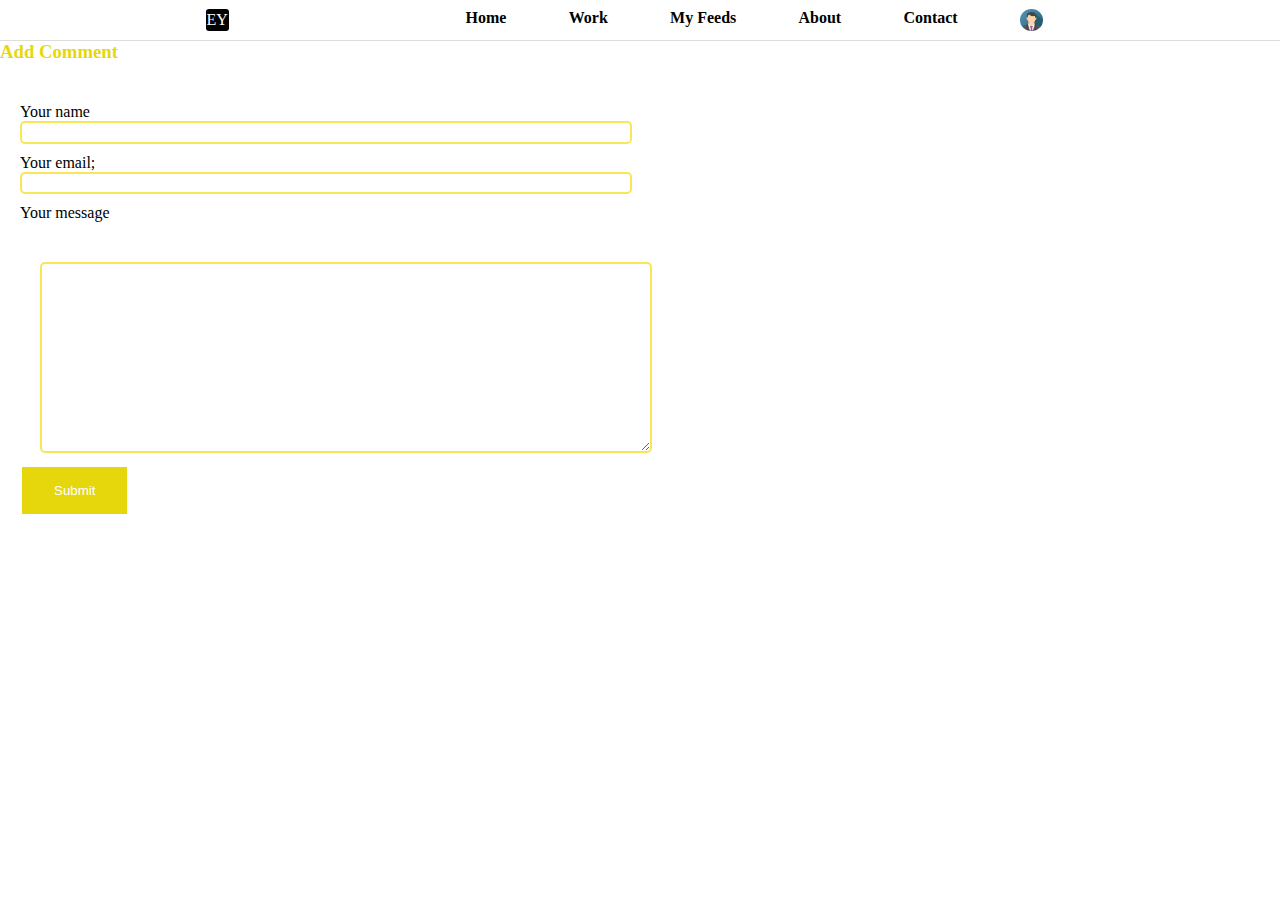
<file: comment.html>
<!DOCTYPE html>
<html lang="en">
  <head>
    <meta charset="UTF-8" />
    <meta name="viewport" content="width=device-width, initial-scale=1.0" />
    <meta http-equiv="X-UA-Compatible" content="ie=edge" />
    <title>Dragonstone Theme</title>
    <link rel="stylesheet" href="index.css" />
  </head>
  <body>
    <section class="top">
      <nav class="navbar">
        <div class="navLogo">EY</div>
        <ul class="nav-list">
          <li class="list-items"><a href="#">Home</a></li>
          <li class="list-items"><a href="#">Work</a></li>
          <li class="list-items"><a href="#">My Feeds</a></li>
          <li class="list-items"><a href="#">About</a></li>
          <li class="list-items"><a href="#">Contact</a></li>
          <img
            src="./img_avatar.png"
            id="list-item-logo"
            alt=""
            width="23.33"
            height="22"
          />
        </ul>
      </nav>
</section>
<section> 
    <h3>Add Comment</h3>     
       <div id="comment">
        
            <form action="#" method="post">
        
            <label for="comment_author" class="required">Your name</label>
            <input type="text" name="comment_author"  value="" required="required">
        
            <label for="email" class="required">Your email;</label>
            <input type="email" name="email" value=""  required="required">
        
            <label for="comment" class="required">Your message</label>
            <textarea name="comment" id="comment" rows="10" required="required"></textarea>
            <input type="hidden" name="comment_post" value="1" />
            <input name="submit" type="submit" value="Submit" />
        </form>
        
        </div>
    </section>
    </body>
</html>
</file>
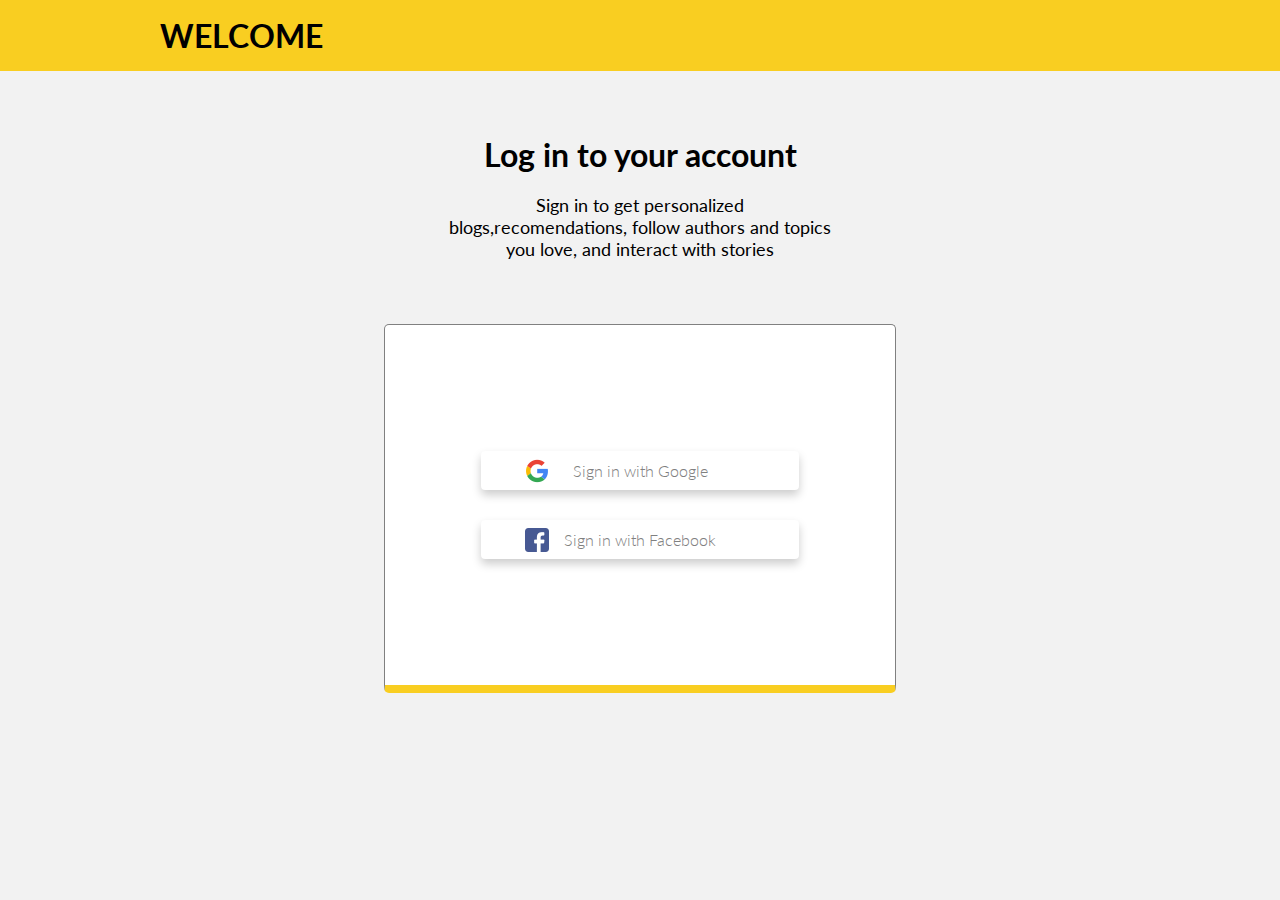
<file: template/signin.html>
<!DOCTYPE html>
<html lang="en">
  <head>
    <meta charset="UTF-8" />
    <meta name="viewport" content="width=device-width, initial-scale=1.0" />
    <meta http-equiv="X-UA-Compatible" content="ie=edge" />
    <link href="css/style.css" rel="stylesheet" />
    <title>Medium Reloaded - Sign in</title>
  </head>
  <body>
    <div class="container">
      <header>
        <h1>Welcome</h1>
      </header>
      <div class="login-info">
        <h1>Log in to your account</h1>
        <div class="subheader">
          Sign in to get personalized blogs,recomendations, follow authors and
          topics you love, and interact with stories
        </div>
      </div>
      <section class="form-area">
        <div class="form-group">
          <button type="button" id="" class="btn btn-google">
            Sign in with Google
          </button>
        </div>

        <div class="form-group">
          <button type="button" class="btn btn-facebook">
            Sign in with Facebook
          </button>
        </div>
      </section>
    </div>
  </body>
</html>
</file>
<file: index.css>
* {
  margin: 0;
  padding: 0;
  box-sizing: border-box;
}

.top {
  min-height: 40px;
  width: 100%;
  border-bottom: 1px solid #dfdcdc;
}

.navLogo {
  background-color: black;
  color: white;
  padding: 2px 1px;
  border-radius: 3px;
}

.navbar {
  display: flex;
  min-height: inherit;
  justify-content: space-evenly;
  align-items: center;
  width: inherit;
}

.nav-list {
  display: flex;
  list-style: none;
  justify-content: space-around;
  width: 50%;
}

.list-items > a {
  display: flex;
  justify-content: space-around;
  text-decoration: none;
  color: black;
  font-weight: bold;
}

#list-item-logo {
  border-radius: 50%;
}

.list-items > a:hover {
  border-bottom: 3px solid red;
}

#comment {
  position: relative;
  margin:20px;
    margin-top: 40px;
    display: flex;
  }
  h3{
   color: rgb(230, 215, 13);
 } 
  #comment input[type='text'] ,
  #comment input[type='email'], 
  #comment textarea {
    margin-bottom: 10px;
    width: 100%;
    justify-content: flex-end;
    border: 2px solid rgba(243, 220, 17, 0.705);
    -webkit-border-radius: 5px;
    -moz-border-radius: 5px;
    -o-border-radius: 5px;
    -ms-border-radius: 5px;
    -khtml-border-radius: 5px;
    border-radius: 5px;
    line-height: 1.4em;
  }
#comment input[type='submit']{
  background-color: rgb(230, 215, 13);
  border: none;
  color: white;
  padding: 16px 32px;
  text-decoration: none;
  margin: 4px 2px;
  cursor: pointer;
}
</file>
<file: template/css/style.css>
@import url("https://fonts.googleapis.com/css?family=Cabin|Lato|Montserrat");
* {
  margin: 0;
  padding: 0;
  box-sizing: border-box;
  font-family: "Lato", sans-serif;
}
:root {
  --bg-primary: #f2f2f2;
  --yellow: #f9ce21;
  --section-margin: 4rem auto;
  --box-shadow: 0 5px 10px 0px rgba(0, 0, 0, 0.2);
}
body {
  background: var(--bg-primary);
}
/* Fonts */
h1,
h2,
h3,
h4,
h5,
h6 {
  font-family: "Lato", sans-serif;
}
a {
  text-decoration: none;
}

header {
  width: 100%;
  padding: 1rem 10rem;
  background: var(--yellow);
}
header h1 {
  color: #000;
  text-transform: uppercase;
}

/* Sections */
.container {
  width: 100%;
}
.login-info {
  width: 100%;
  text-align: center;
  padding-top: 4rem;
}
.login-info .subheader {
  width: 30%;
  margin: 20px auto;
  font-size: 18px;
}

.form-area {
  width: 40%;
  margin: var(--section-margin);
  background: #fff;
  border: 1px solid grey;
  border-bottom: 8px solid var(--yellow);
  border-radius: 5px;
  padding: 6rem;
}
/* Form */
.error {
  color: #cc0000;
  text-align: center;
}

.form-group {
  margin: 30px 0 30px;
}
.btn {
  width: 100%;
  padding: 10px;
  text-align: center;
  cursor: pointer;
  border-radius: 4px;
  font-size: 16px;
  font-weight: 300;
  border: none;
  box-shadow: var(--box-shadow);
}

.btn-google {
  background: white url("../images/goo.png") 15% center no-repeat;
  color: grey;
}

.btn-facebook {
  background: white url("../images/fb.png") 15% center no-repeat;
  color: grey;
}

/** MOBILE STYLES **/
@media only screen and (max-width: 1200px) {
  .form-area {
    width: 50%;
    padding: 4rem;
  }
}
@media only screen and (max-width: 768px) {
  .form-area {
    width: 50%;
  }
  .btn-google,
  .btn-facebook {
    background-position: 2% center;
  }
}

@media only screen and (max-width: 599px) {
  header h1 {
    text-align: center;
  }
  .login-info .subheader {
    width: 80%;
  }
  .form-area {
    width: 80%;
  }
}
</file>
